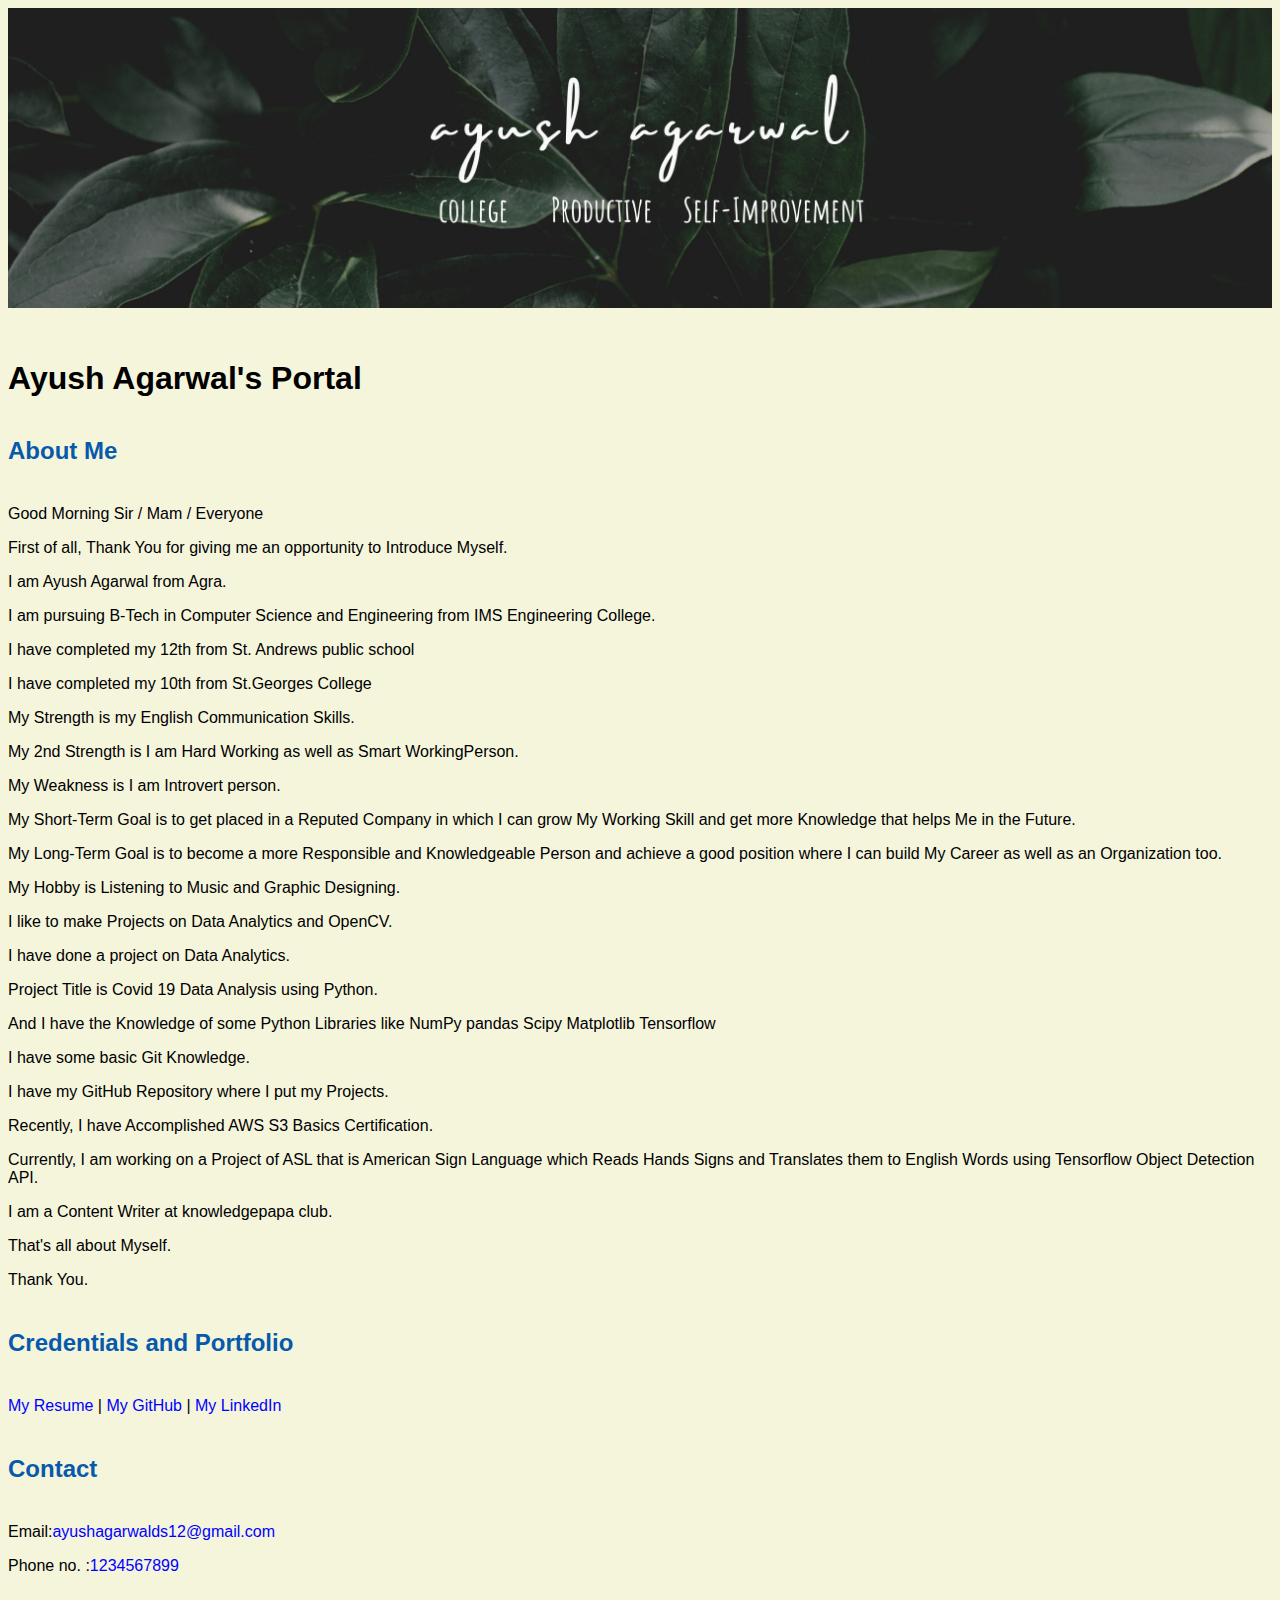
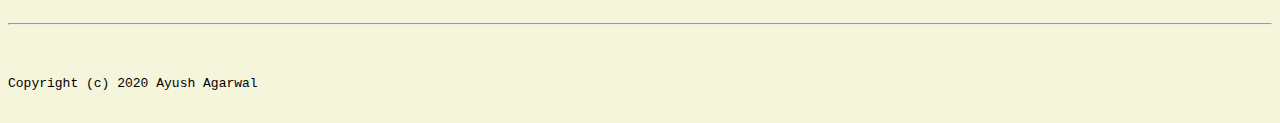
<file: index.html>
<!doctype html>

<!-- this is a comment for human! -->

<html lang="en">

<header>
  <title>Ayush Agarwal's Portal</title>
  <link rel="stylesheet" href="css/master.css">
  <link rel="FaviconIcon" href="favicon.ico" type="image/x-icon">
  <link rel="shortcut" href="favicon.ico" type="image/x-icon">
  <meta name="viewport" content="width-device-width, initial-scale=1, shrink-to-fit=no">
  <meta name="name" content="Ayush Agarwal's Portal">
</header>

<body>
  <img src="images/ayush77.jpg" width="100%" alt="banner">
  <h1>Ayush Agarwal's Portal</h1>
  <h2>About Me</h2>
  <p>Good Morning Sir / Mam / Everyone</p>
  <p>First of all, Thank You for giving me an opportunity to Introduce Myself.</p>
  <p>I am Ayush Agarwal from Agra.</p>
  <p>I am pursuing B-Tech in Computer Science and Engineering from IMS Engineering College.</p>
  <p>I have completed my 12th from St. Andrews public school</p>
  <p>I have completed my 10th from St.Georges College</p>
  <p>My Strength is my English Communication Skills.</p>
  <p>My 2nd Strength is I am Hard Working as well as Smart WorkingPerson.</p>
  <p>My Weakness is I am Introvert person.</p>
  <p>My Short-Term Goal is to get placed in a Reputed Company in which I can grow My Working Skill and get more
    Knowledge that helps Me in the Future.</p>
  <p>My Long-Term Goal is to become a more Responsible and Knowledgeable Person and achieve a good position where I can
    build My Career as well as an Organization too.</p>
  <p>My Hobby is Listening to Music and Graphic Designing.</p>
  <p>I like to make Projects on Data Analytics and OpenCV.</p>
  <p>I have done a project on Data Analytics.</p>
  <p>Project Title is Covid 19 Data Analysis using Python.</p>
  <p>And I have the Knowledge of some Python Libraries like NumPy pandas Scipy Matplotlib Tensorflow</p>
  <p>I have some basic Git Knowledge.</p>
  <p>I have my GitHub Repository where I put my Projects.</p>
  <p>Recently, I have Accomplished AWS S3 Basics Certification.</p>
  <p>Currently, I am working on a Project of ASL that is American Sign Language which Reads Hands Signs and Translates
    them to English Words using Tensorflow Object Detection API.</p>
  <p>I am a Content Writer at knowledgepapa club.</p>
  <p>That's all about Myself.</p>
  <p>Thank You.</p>
  <h2>Credentials and Portfolio</h2>
  <p><a href="resume.html">My Resume</a> | <a href="https://github.com/ayushagarwal42" target="_blank">My GitHub</a> |
    <a href="https://www.linkedin.com/in/ayush-agarwal04/" target="_blank">My LinkedIn</a>
  </p>
  <h2>Contact</h2>
  <p>Email:<a href="mailto:ayushagarwalds12@gmail.com">ayushagarwalds12@gmail.com</a></p>
  <p>Phone no. :<a href="tel:1234567899">1234567899</a></p>
</body>
<footer>
  <hr>
  <code>Copyright (c) 2020 Ayush Agarwal</code>
</footer>

</html>
</file>
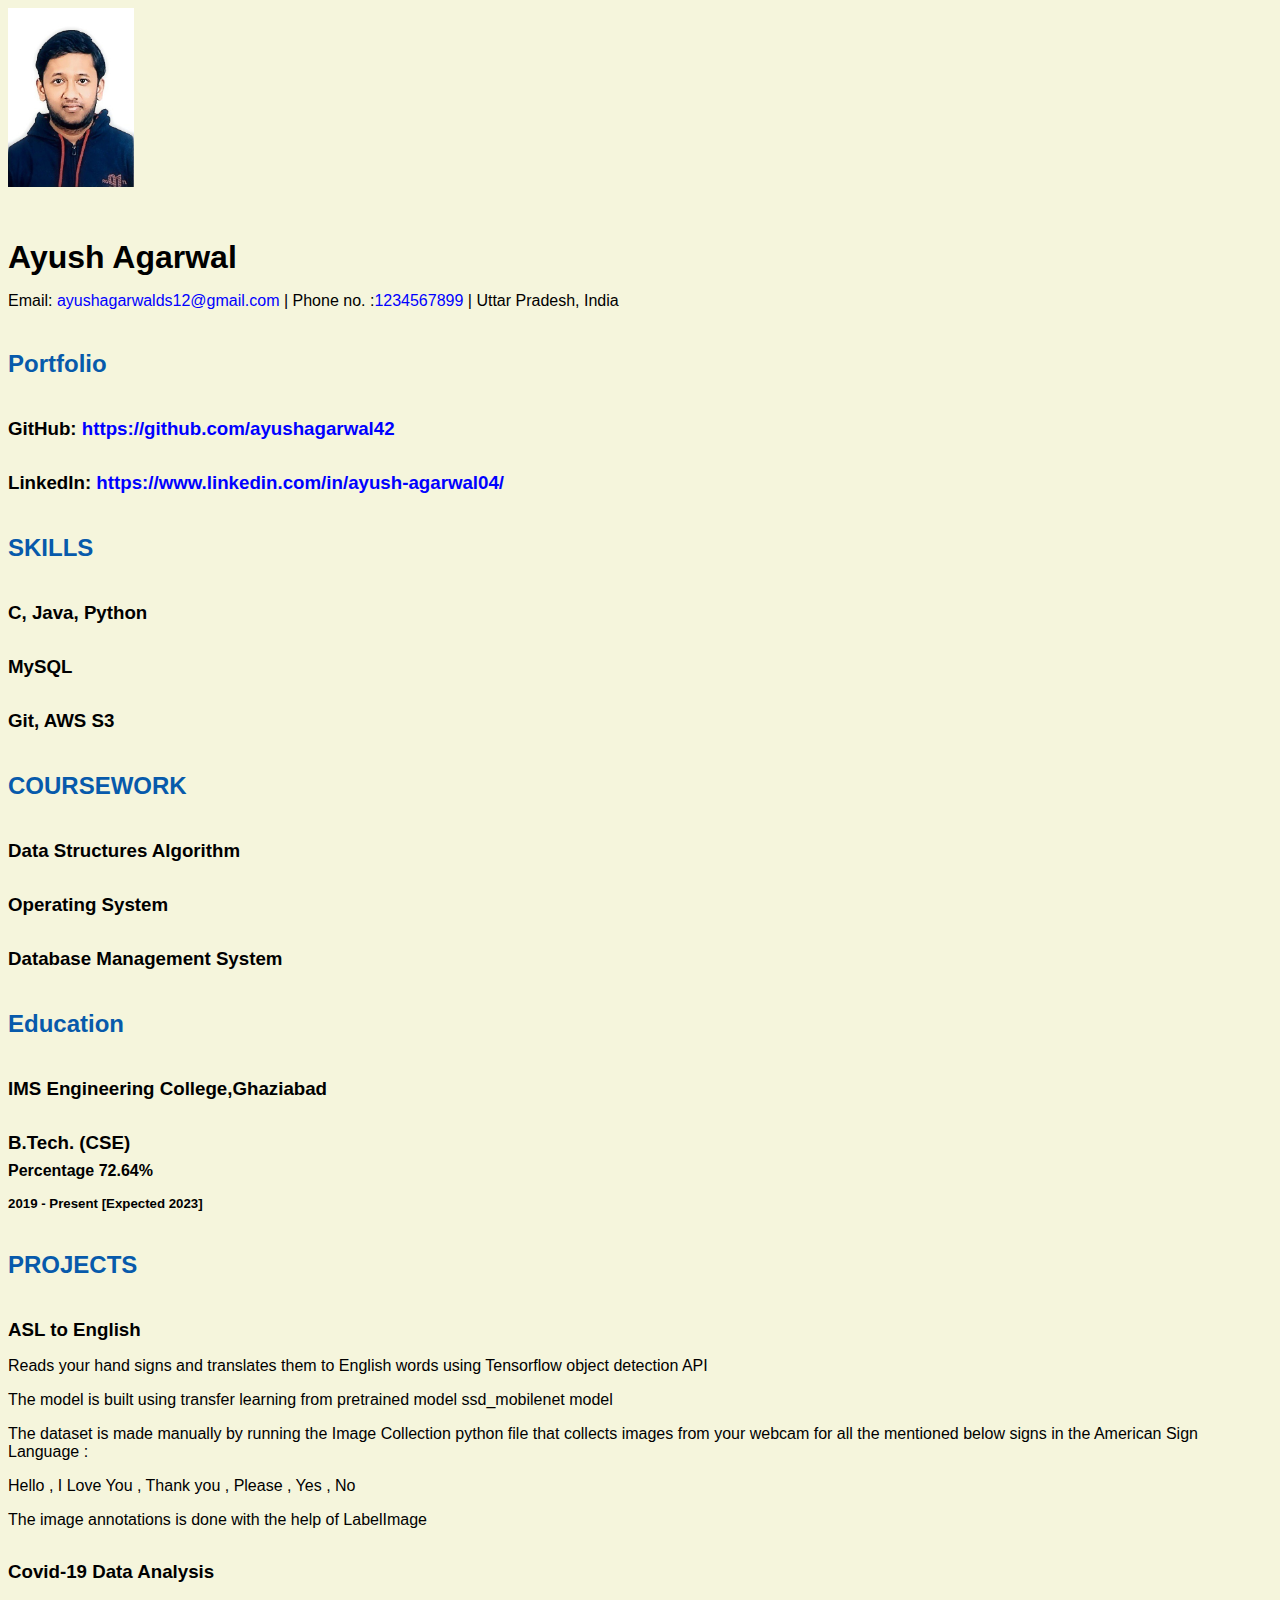
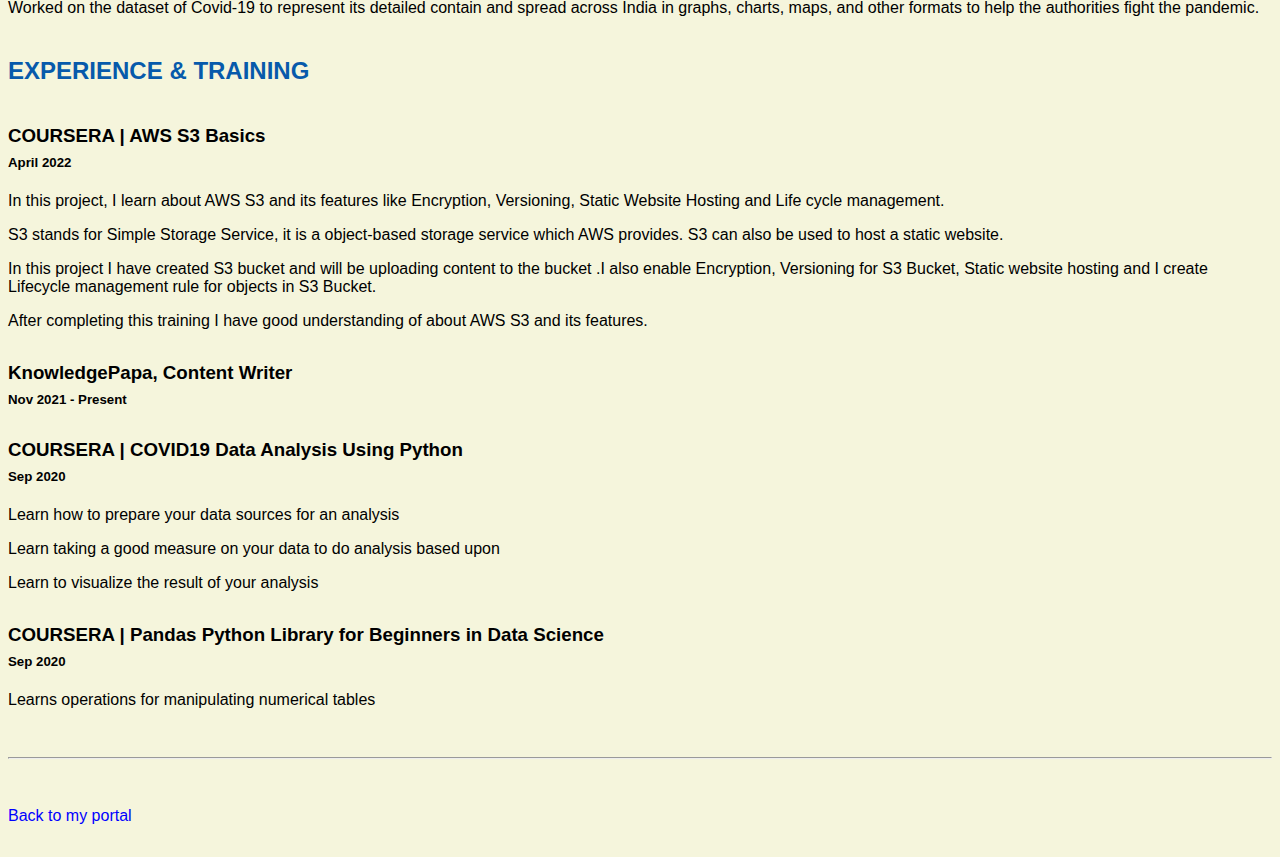
<file: resume.html>
<!doctype html>

<!-- this is a comment for human! -->

<html lang="en">

<header>
  <title>Ayush Agarwal's Resume</title>
  <link rel="stylesheet" href="css/master.css">
  <link rel="FaviconIcon" href="favicon.ico" type="image/x-icon">
  <link rel="shortcut" href="favicon.ico" type="image/x-icon">
  <meta name="viewport" content="width-device-width, initial-scale=1, shrink-to-fit=no">
  <meta name="name" content="Ayush Agarwal's Portal">
</header>

<body>
  <img src="images/ayushphoto.jpg" alt="Ayush Agarwal's photo" width="10%">

  <h1>Ayush Agarwal</h1>

  <p>Email: <a href="mailto:ayushagarwalds12@gmail.com">ayushagarwalds12@gmail.com</a> | Phone no. :<a
      href="tel:1234567899">1234567899</a> | Uttar Pradesh, India</p>

  <!-- don't post physical address, personal phone number or other personal information on the web! -->

  <h2>Portfolio</h2>
  <h3>GitHub: <a href="https://github.com/ayushagarwal42" target="_blank">https://github.com/ayushagarwal42</a></h3>
  <h3>LinkedIn: <a href="https://www.linkedin.com/in/ayush-agarwal04/"
      target="_blank">https://www.linkedin.com/in/ayush-agarwal04/</a></h3>

  <h2>SKILLS</h2>
  <h3>C, Java, Python</h3>
  <h3>MySQL</h3>
  <h3>Git, AWS S3</h3>

  <h2>COURSEWORK</h2>
  <h3>Data Structures Algorithm</h3>
  <h3>Operating System</h3>
  <h3>Database Management System</h3>

  <h2>Education</h2>
  <h3>IMS Engineering College,Ghaziabad</h3>
  <h3>B.Tech. (CSE)</h3>
  <h4>Percentage 72.64%</h4>
  <h5>2019 - Present [Expected 2023]</h5>

  <h2>PROJECTS</h2>

  <h3>
    <li>ASL to English</li>
  </h3>
  <p>Reads your hand signs and translates them to English words using Tensorflow object detection API</p>
  <p>The model is built using transfer learning from pretrained model ssd_mobilenet model</p>
  <p>The dataset is made manually by running the Image Collection python file that collects images from your webcam for
    all the mentioned below signs in the American Sign Language :</p>
  <p>Hello , I Love You , Thank you , Please , Yes , No</p>
  <p>The image annotations is done with the help of LabelImage</p>


  <h3>
    <li>Covid-19 Data Analysis</li>
  </h3>
  <p>Worked on the dataset of Covid-19 to represent its detailed contain and spread across India in graphs, charts,
    maps, and other formats to help the authorities fight the pandemic.</p>


  <h2>EXPERIENCE & TRAINING</h2>

  <h3>
    <li>COURSERA | AWS S3 Basics</li>
  </h3>
  <h5>April 2022</h5>
  <p>In this project, I learn about AWS S3 and its features like Encryption, Versioning, Static Website Hosting and Life
    cycle management.</p>
  <p>S3 stands for Simple Storage Service, it is a object-based storage service which AWS provides. S3 can also be used
    to host a static website.</p>
  <p>In this project I have created S3 bucket and will be uploading content to the bucket .I also enable Encryption,
    Versioning for S3 Bucket, Static website hosting and I create Lifecycle management rule for objects in S3 Bucket.
  </p>
  <p>After completing this training I have good understanding of about AWS S3 and its features.</p>

  <h3>KnowledgePapa, Content Writer</h3>
  <h5>Nov 2021 - Present</h5>

  <h3>COURSERA | COVID19 Data Analysis Using Python</h3>
  <h5>Sep 2020</h5>
  <p>Learn how to prepare your data sources for an analysis</p>
  <p>Learn taking a good measure on your data to do analysis based upon</p>
  <p>Learn to visualize the result of your analysis</p>

  <h3>COURSERA | Pandas Python Library for Beginners in Data Science</h3>
  <h5>Sep 2020</h5>
  <p>Learns operations for manipulating numerical tables</p>
</body>

<footer>
  <hr>
  <p><a href="index.html">Back to my portal</a>
  <p>
</footer>

</html>
</file>
<file: css/master.css>
/* Cascading stylesheet for the website */

/* Text inside these asterisks and slashes are comments for human */

  a {
    color: blue;/* set the text color to blue here */
    text-decoration: none; /* This means we do not want hyperlinks to be underlined */
  }

  a:hover {
    color: #ff0000;/* set the text color to red here */
    text-decoration: none; /* This means we do not want hyperlinks to be underlined */
  }

  body {
    background-color: beige; /* set the background color here */
    color: black; /* set the text color to black here */
    font-family: Arial, Helvetica, sans-serif; /* set the font here */
    text-align: left; /* set the text alignment here */
   }

  footer {
    margin-top: 2rem;
    margin-bottom: 2rem;
  }

  h1 {
    margin-bottom: 0.5rem;
    margin-top: 3rem;
   }

  h2 {
    color: #075AAB; /* set the text color of to #075AAB here */
    /* set both the bottom margin and top margin to 2.5rem here */
    margin-bottom: 2.5rem;
    margin-top: 2.5rem;
   }

  h3 {
    margin-bottom: 0;
    margin-top: 2rem;
  }

  h4 {
    margin-bottom: 1rem;
    margin-top: 0.5rem;
  }

  h5 {
    margin-top: 0.5rem;
  }

  hr {
    margin-bottom: 3rem;
    margin-top: 3rem;
  }

  /* this controls how the bullet points in the resume page looks */
  ul {
    display: table;
    margin: 0 auto;
    text-align: left;
  }
</file>
